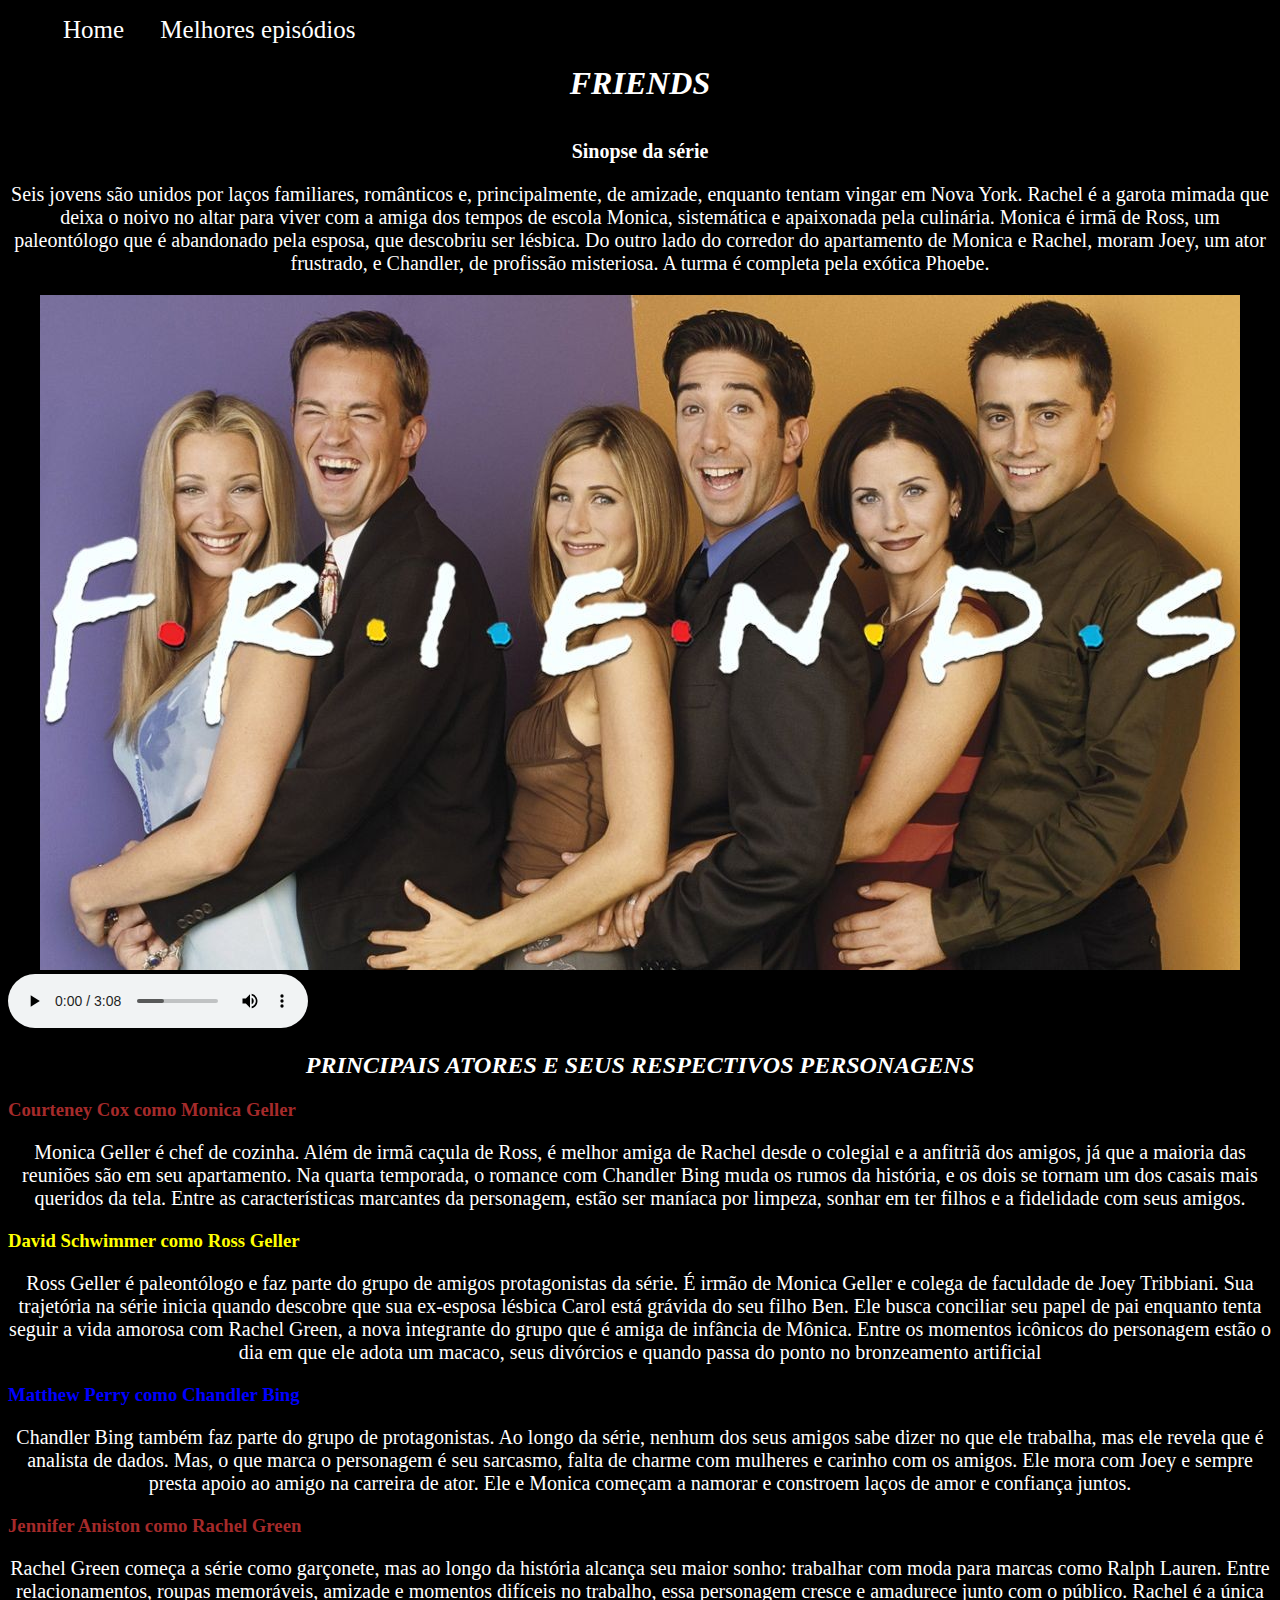
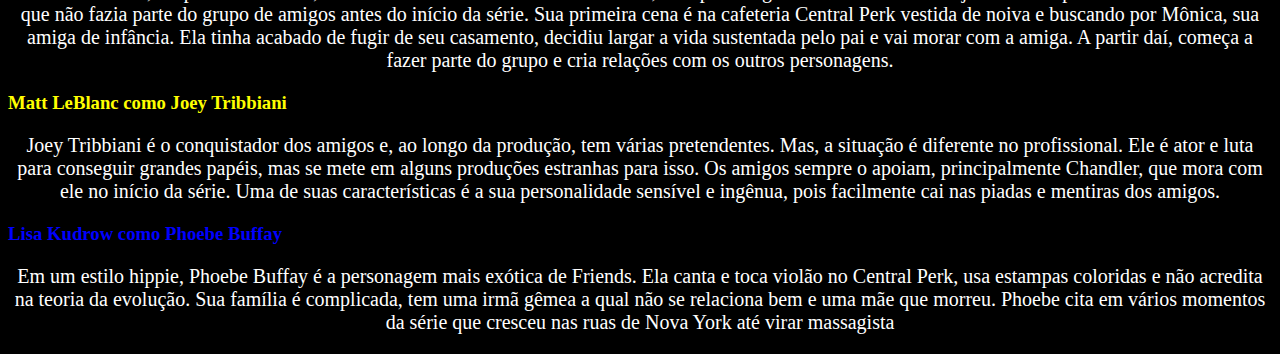
<file: index.html>
<!DOCTYPE html>
<html lang="pt-br">
<head>
    <meta charset="UTF-8">
    <meta name="viewport" content="width=device-width, initial-scale=1.0">
    <title>Friends</title>
    <link rel="stylesheet" href="assets/css/style.css">
</head>

<style>
    body {
    background-color:black;
  }

</style>

<body>

    <ul id="menu">

        <li>
            <a href="index.html"> Home </a>
        </li>

        <li>
            <a href="MelhoresEpisodios.html">Melhores episódios</a>

        </li>

    </ul>

    <h1 class="center"> FRIENDS</h1>

    <div class="container">

        <div>
            <h2 class="text"> Sinopse da série</h2>
            <p class="text">
                Seis jovens são unidos por laços familiares, românticos e, principalmente, de amizade, enquanto tentam vingar em Nova York. 
                Rachel é a garota mimada que deixa o noivo no altar para viver com a amiga dos tempos de escola Monica, sistemática e apaixonada pela culinária. 
                Monica é irmã de Ross, um paleontólogo que é abandonado pela esposa, que descobriu ser lésbica. 
                Do outro lado do corredor do apartamento de Monica e Rachel, moram Joey, um ator frustrado, e Chandler, de profissão misteriosa. A turma é completa pela exótica Phoebe. 
            </p>

        </div>

        <div>
            <img src="assets/img/foto friends.jpg" alt="Foto dos atores da serie">
        </div>

    </div>

    <audio controls autoplay>
        <source src="assets/audio/Friends - Tema de abertura (completo).mp3" type="audio/mpeg">
      </audio>

      <H2 class="center">PRINCIPAIS ATORES E SEUS RESPECTIVOS PERSONAGENS</H2>

     
           <h3 id="title-b">Courteney Cox como Monica Geller</h3>  
           <p class="text">
            Monica Geller é chef de cozinha. Além de irmã caçula de Ross, é melhor amiga de Rachel desde o colegial e a anfitriã dos amigos, já que a maioria das reuniões são em seu apartamento. 
            Na quarta temporada, o romance com Chandler Bing muda os rumos da história, e os dois se tornam um dos casais mais queridos da tela. 
            Entre as características marcantes da personagem, estão ser maníaca por limpeza, sonhar em ter filhos e a fidelidade com seus amigos.
           </p>       
        
            <h3 id="title-y">David Schwimmer como Ross Geller</h3>  
            <p class="text">
                Ross Geller é paleontólogo e faz parte do grupo de amigos protagonistas da série. É irmão de Monica Geller e colega de faculdade de Joey Tribbiani. 
                Sua trajetória na série inicia quando descobre que sua ex-esposa lésbica Carol está grávida do seu filho Ben. 
                Ele busca conciliar seu papel de pai enquanto tenta seguir a vida amorosa com Rachel Green, a nova integrante do grupo que é amiga de infância de Mônica. Entre os momentos icônicos do personagem estão o dia em que ele adota um macaco, seus divórcios e quando passa do ponto no bronzeamento artificial
            </p>       
         

            <h3 id="title-bl">Matthew Perry como Chandler Bing</h3>  
            <p class="text">
                Chandler Bing também faz parte do grupo de protagonistas. Ao longo da série, nenhum dos seus amigos sabe dizer no que ele trabalha, mas ele revela que é analista de dados.
                 Mas, o que marca o personagem é seu sarcasmo, falta de charme com mulheres e carinho com os amigos. 
                Ele mora com Joey e sempre presta apoio ao amigo na carreira de ator. Ele e Monica começam a namorar e constroem laços de amor e confiança juntos.
            </p>       
         

            <h3 id="title-b">Jennifer Aniston como Rachel Green</h3>  
            <p class="text">
                Rachel Green começa a série como garçonete, mas ao longo da história alcança seu maior sonho: trabalhar com moda para marcas como Ralph Lauren. 
                Entre relacionamentos, roupas memoráveis, amizade e momentos difíceis no trabalho, essa personagem cresce e amadurece junto com o público.
                Rachel é a única que não fazia parte do grupo de amigos antes do início da série. Sua primeira cena é na cafeteria Central Perk vestida de noiva e buscando por Mônica, sua amiga de infância. Ela tinha acabado de fugir de seu casamento, decidiu largar a vida sustentada pelo pai e vai morar com a amiga. 
                A partir daí, começa a fazer parte do grupo e cria relações com os outros personagens.
            </p>       

            <h3 id="title-y">Matt LeBlanc como Joey Tribbiani </h3>  
            <p class="text">
                Joey Tribbiani é o conquistador dos amigos e, ao longo da produção, tem várias pretendentes. 
                Mas, a situação é diferente no profissional. Ele é ator e luta para conseguir grandes papéis, mas se mete em alguns produções estranhas para isso. Os amigos sempre o apoiam, principalmente Chandler, que mora com ele no início da série. 
                Uma de suas características é a sua personalidade sensível e ingênua, pois facilmente cai nas piadas e mentiras dos amigos.
            </p>       
         

            <h3 id="title-bl">Lisa Kudrow como Phoebe Buffay</h3>  
            <p class="text">
                Em um estilo hippie, Phoebe Buffay é a personagem mais exótica de Friends. Ela canta e toca violão no Central Perk, usa estampas coloridas e não acredita na teoria da evolução. Sua família é complicada, tem uma irmã gêmea a qual não se relaciona bem e uma mãe que morreu. 
                Phoebe cita em vários momentos da série que cresceu nas ruas de Nova York até virar massagista
            </p>       
</body>
</html>
</file>
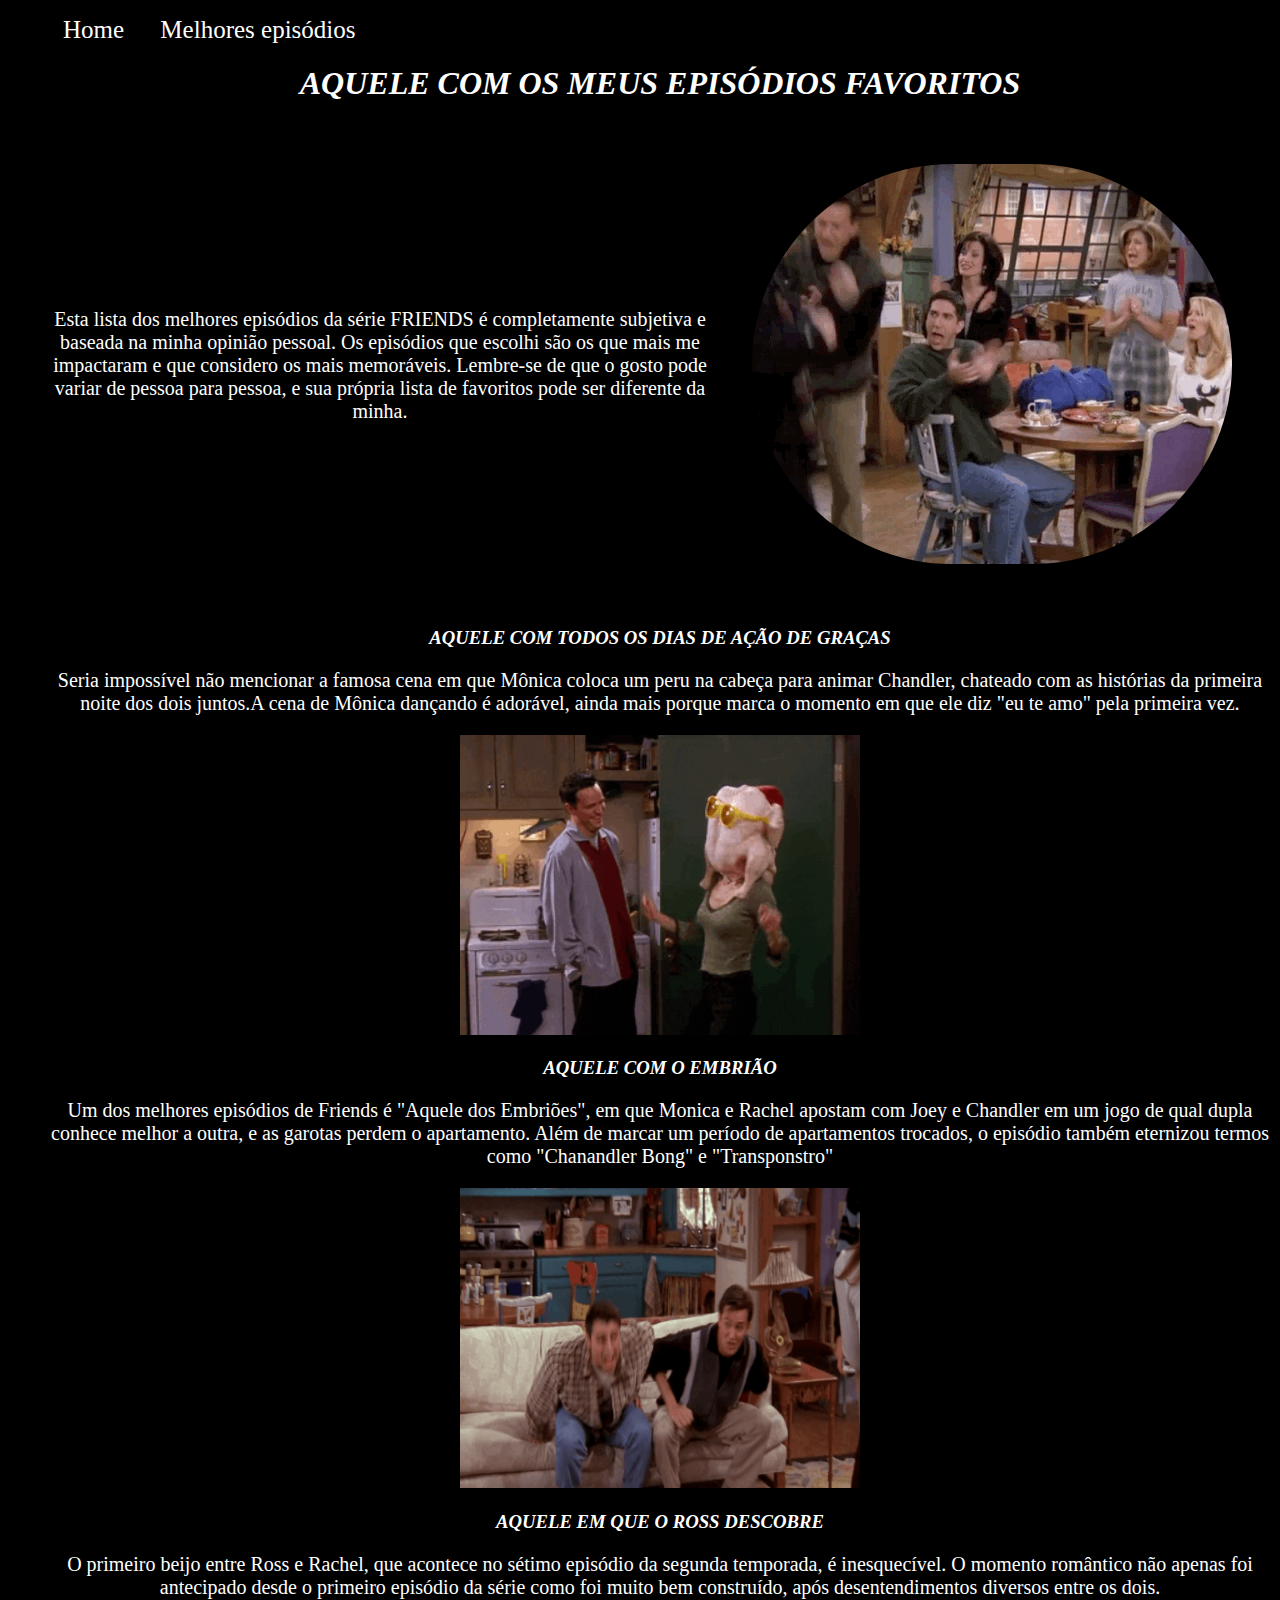
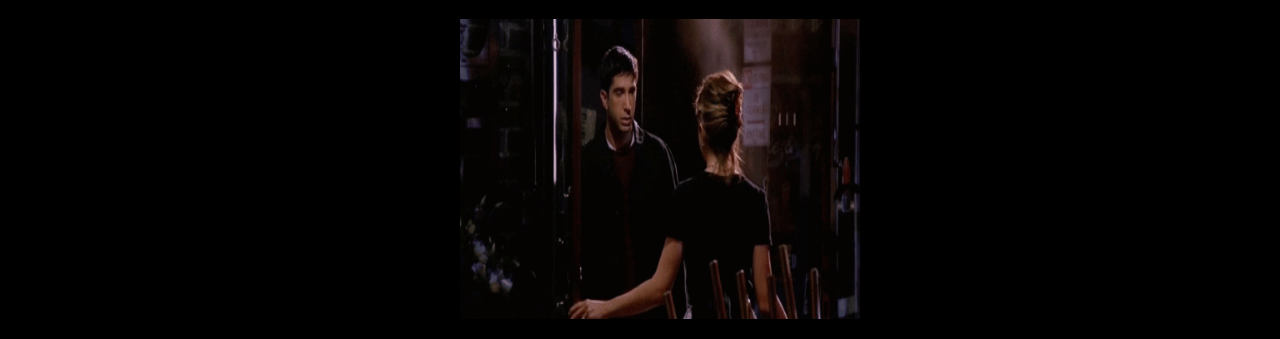
<file: MelhoresEpisodios.html>
<!DOCTYPE html>
<html lang="pt-br">
<head>
    <meta charset="UTF-8">
    <meta name="viewport" content="width=device-width, initial-scale=1.0">
    <title>Melhores episódios</title>
    <link rel="stylesheet" href="assets/css/style.css">

</head>

<style>
    body {
    background-color:black;
  }

</style>


<body>
    <ul id="menu">

        <li>
            <a href="index.html"> Home </a>
        </li>

        <li>
            <a href="MelhoresEpisodios.html">Melhores episódios</a>

        </li>
        
        <h1 class="center"> AQUELE COM OS MEUS EPISÓDIOS FAVORITOS</h1>

        <div class="container3"> 

            <div>
            <p class="text">
                Esta lista dos melhores episódios da série FRIENDS é completamente subjetiva e baseada na minha opinião pessoal. Os episódios que escolhi são os que mais me impactaram e que considero os mais memoráveis. 
                Lembre-se de que o gosto pode variar de pessoa para pessoa, e sua própria lista de favoritos pode ser diferente da minha.
               </p>

            </div>
            
            <div>
                <img class="br-50" src="assets/gif/friends.gif" alt="gif de todos os friends juntos"> 

            </div>

        </div>

    <div class="container">

        <div> 
            <h3 class="center">AQUELE COM TODOS OS DIAS DE AÇÃO DE GRAÇAS</h3>

        <p class="text">
            Seria impossível não mencionar a famosa cena em que Mônica coloca um peru na cabeça para animar Chandler, chateado com as histórias da primeira noite dos dois juntos.A cena de Mônica dançando é adorável, ainda mais porque marca o momento em que ele diz "eu te amo" pela primeira vez. 
        </p>
    
        </div>

        <div>
            <img class="wh" src="assets/gif/aquele com peru.gif" alt="Foto monica com peru na cabeça">
        </div>


        <div>
            <h3 class="center">AQUELE COM O EMBRIÃO </h3>

    <p class="text">
        Um dos melhores episódios de Friends é "Aquele dos Embriões", em que Monica e Rachel apostam com Joey e Chandler em um jogo de qual dupla conhece melhor a outra, e as garotas perdem o apartamento. 
        Além de marcar um período de apartamentos trocados, o episódio também eternizou termos como "Chanandler Bong" e "Transponstro"

    </p>
        </div>

        <div>
            <img class="wh" src="assets/gif/aquele com a aposta.gif" alt="Foto dos personagens apostando">
        </div>
   


        <div>
            <h3 class="center">AQUELE EM QUE O ROSS DESCOBRE</h3>

    <p class="text">
        O primeiro beijo entre Ross e Rachel, que acontece no sétimo episódio da segunda temporada, é inesquecível. 
        O momento romântico não apenas foi antecipado desde o primeiro episódio da série como foi muito bem construído, após desentendimentos diversos entre os dois. 
    </p>
            
        </div>
   
        <div>
            <img class="wh" src="assets/gif/aquele com o beijo de ross e rachel.gif" alt="Foto do primeiro beijo de ross e rachel">
        </div>

    </div>

</body>
</html>
</file>
<file: assets/css/style.css>
/*estilo da página index.html */

#menu li {
    display: inline;
    padding: 15px;
}

#menu li a {
    text-decoration: none;
    color: white;
    font-size: 25px;
}

#menu li a:hover {
    color:grey;

}

.center {
    text-align: center;
    color: white;
    font-style: oblique;
}


.text {
    color: white;
    font-size: 20px;
    text-align: center;
}

#title-b{
    color: brown;
}

#title-y{
    color: yellow;
}

#title-bl{
    color:blue;
}

.container {
    display: flex;
    flex-flow: row wrap;
    justify-content: center;

}

/*estilo da página melhoresEpisodios.html */


.container2 {

    display: flex;
    flex-flow: row;
    justify-content: start;
    align-items: center;

}

.container3{
    display: flex;
    flex-flow: row;
    justify-content: center;
    align-items: center;

}

.br-50{
    border-radius: 400px;
    padding: 40px;
}

.wh {
    width: 400px;
    height: 300px;
}
</file>
